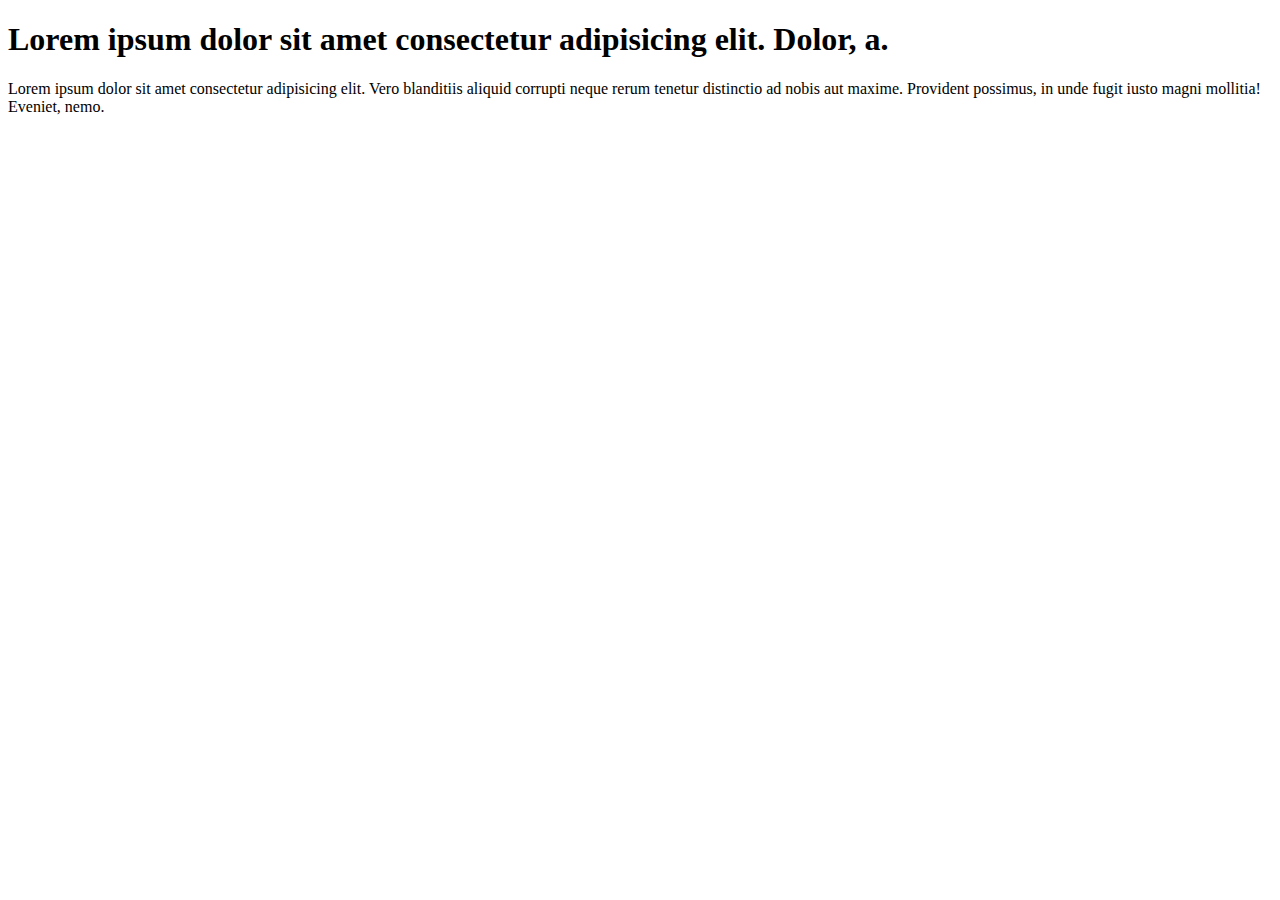
<file: Demo/index.html>
<!DOCTYPE html>
<html lang="en">
<head>
    <meta charset="UTF-8">
    <meta name="viewport" content="width=device-width, initial-scale=1.0">
    <title>Document</title>
</head>
<body>
    <h1>Lorem ipsum dolor sit amet consectetur adipisicing elit. Dolor, a.</h1>
    <div>Lorem ipsum dolor sit amet consectetur adipisicing elit. Vero blanditiis aliquid corrupti neque rerum tenetur distinctio ad nobis aut maxime. Provident possimus, in unde fugit iusto magni mollitia! Eveniet, nemo.</div>
</body>
</html>
</file>
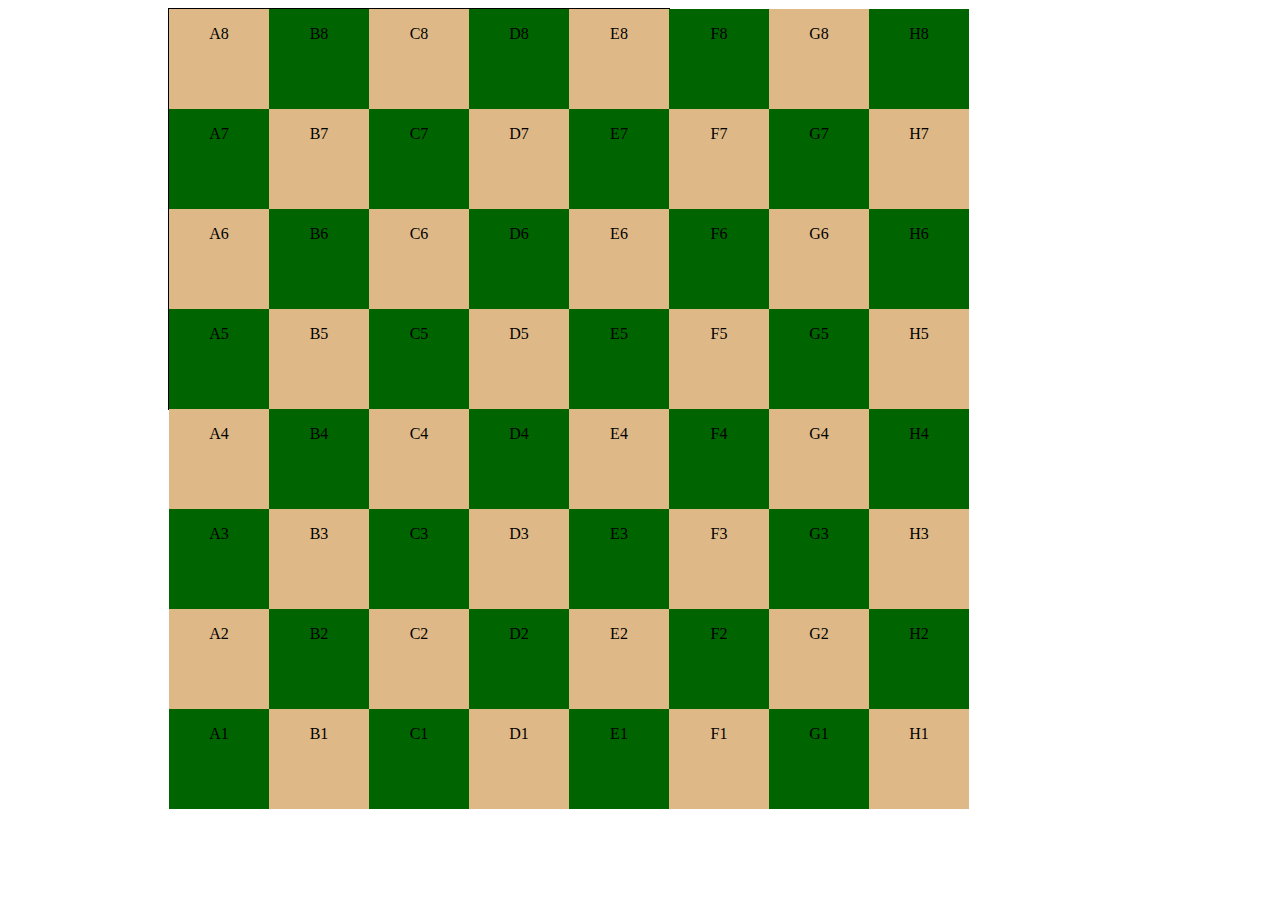
<file: chess/chess.html>
<!DOCTYPE html>
<html lang="en">
<head>
    <meta charset="UTF-8">
    <meta name="viewport" content="width=device-width, initial-scale=1.0">
    <title>chessboard</title>
    <link rel="stylesheet" href="./style.css">
</head>

<body>  

      <div class="chess-board">
        <div class="row">
          <div class="square white"><p><center>A8</center></p></div>
          <div class="square black"><p><center>B8</center></p></div>
          <div class="square white"><p><center>C8</center></p></div>
          <div class="square black"><p><center>D8</center></p></div>
          <div class="square white"><p><center>E8</center></p></div>
          <div class="square black"><p><center>F8</center></p></div>
          <div class="square white"><p><center>G8</center></p></div>
          <div class="square black"><p><center>H8</center></p></div>
        </div>
        <div class="row">
          <div class="square black"><p><center>A7</center></p></div>
          <div class="square white"><p><center>B7</center></p></div>
          <div class="square black"><p><center>C7</center></p></div>
          <div class="square white"><p><center>D7</center></p></div>
          <div class="square black"><p><center>E7</center></p></div>
          <div class="square white"><p><center>F7</center></p></div>
          <div class="square black"><p><center>G7</center></p></div>
          <div class="square white"><p><center>H7</center></p></div>
        </div>
        <div class="row">
          <div class="square white"><p><center>A6</center></p></div>
          <div class="square black"><p><center>B6</center></p></div>
          <div class="square white"><p><center>C6</center></p></div>
          <div class="square black"><p><center>D6</center></p></div>
          <div class="square white"><p><center>E6</center></p></div>
          <div class="square black"><p><center>F6</center></p></div>
          <div class="square white"><p><center>G6</center></p></div>
          <div class="square black"><p><center>H6</center></p></div>
        </div>
        <div class="row">
          <div class="square black"><p><center>A5</center></p></div>
          <div class="square white"><p><center>B5</center></p></div>
          <div class="square black"><p><center>C5</center></p></div>
          <div class="square white"><p><center>D5</center></p></div>
          <div class="square black"><p><center>E5</center></p></div>
          <div class="square white"><p><center>F5</center></p></div>
          <div class="square black"><p><center>G5</center></p></div>
          <div class="square white"><p><center>H5</center></p></div>
        </div>
        <div class="row">
          <div class="square white"><p><center>A4</center></p></div>
          <div class="square black"><p><center>B4</center></p></div>
          <div class="square white"><p><center>C4</center></p></div>
          <div class="square black"><p><center>D4</center></p></div>
          <div class="square white"><p><center>E4</center></p></div>
          <div class="square black"><p><center>F4</center></p></div>
          <div class="square white"><p><center>G4</center></p></div>
          <div class="square black"><p><center>H4</center></p></div>
        </div>
        <div class="row">
          <div class="square black"><p><center>A3</center></p></div>
          <div class="square white"><p><center>B3</center></p></div>
          <div class="square black"><p><center>C3</center></p></div>
          <div class="square white"><p><center>D3</center></p></div>
          <div class="square black"><p><center>E3</center></p></div>
          <div class="square white"><p><center>F3</center></p></div>
          <div class="square black"><p><center>G3</center></p></div>
          <div class="square white"><p><center>H3</center></p></div>
        </div>
        <div class="row">
          <div class="square white"><p><center>A2</center></p></div>
          <div class="square black"><p><center>B2</center></p></div>
          <div class="square white"><p><center>C2</center></p></div>
          <div class="square black"><p><center>D2</center></p></div>
          <div class="square white"><p><center>E2</center></p></div>
          <div class="square black"><p><center>F2</center></p></div>
          <div class="square white"><p><center>G2</center></p></div>
          <div class="square black"><p><center>H2</center></p></div>
        </div>
        <div class="row">
          <div class="square black"><p><center>A1</center></p></div>
          <div class="square white"><p><center>B1</center></p></div>
          <div class="square black"><p><center>C1</center></p></div>
          <div class="square white"><p><center>D1</center></p></div>
          <div class="square black"><p><center>E1</center></p></div>
          <div class="square white"><p><center>F1</center></p></div>
          <div class="square black"><p><center>G1</center></p></div>
          <div class="square white"><p><center>H1</center></p></div>
        </div>
      </div>
    


    
</body>
</html>
</file>
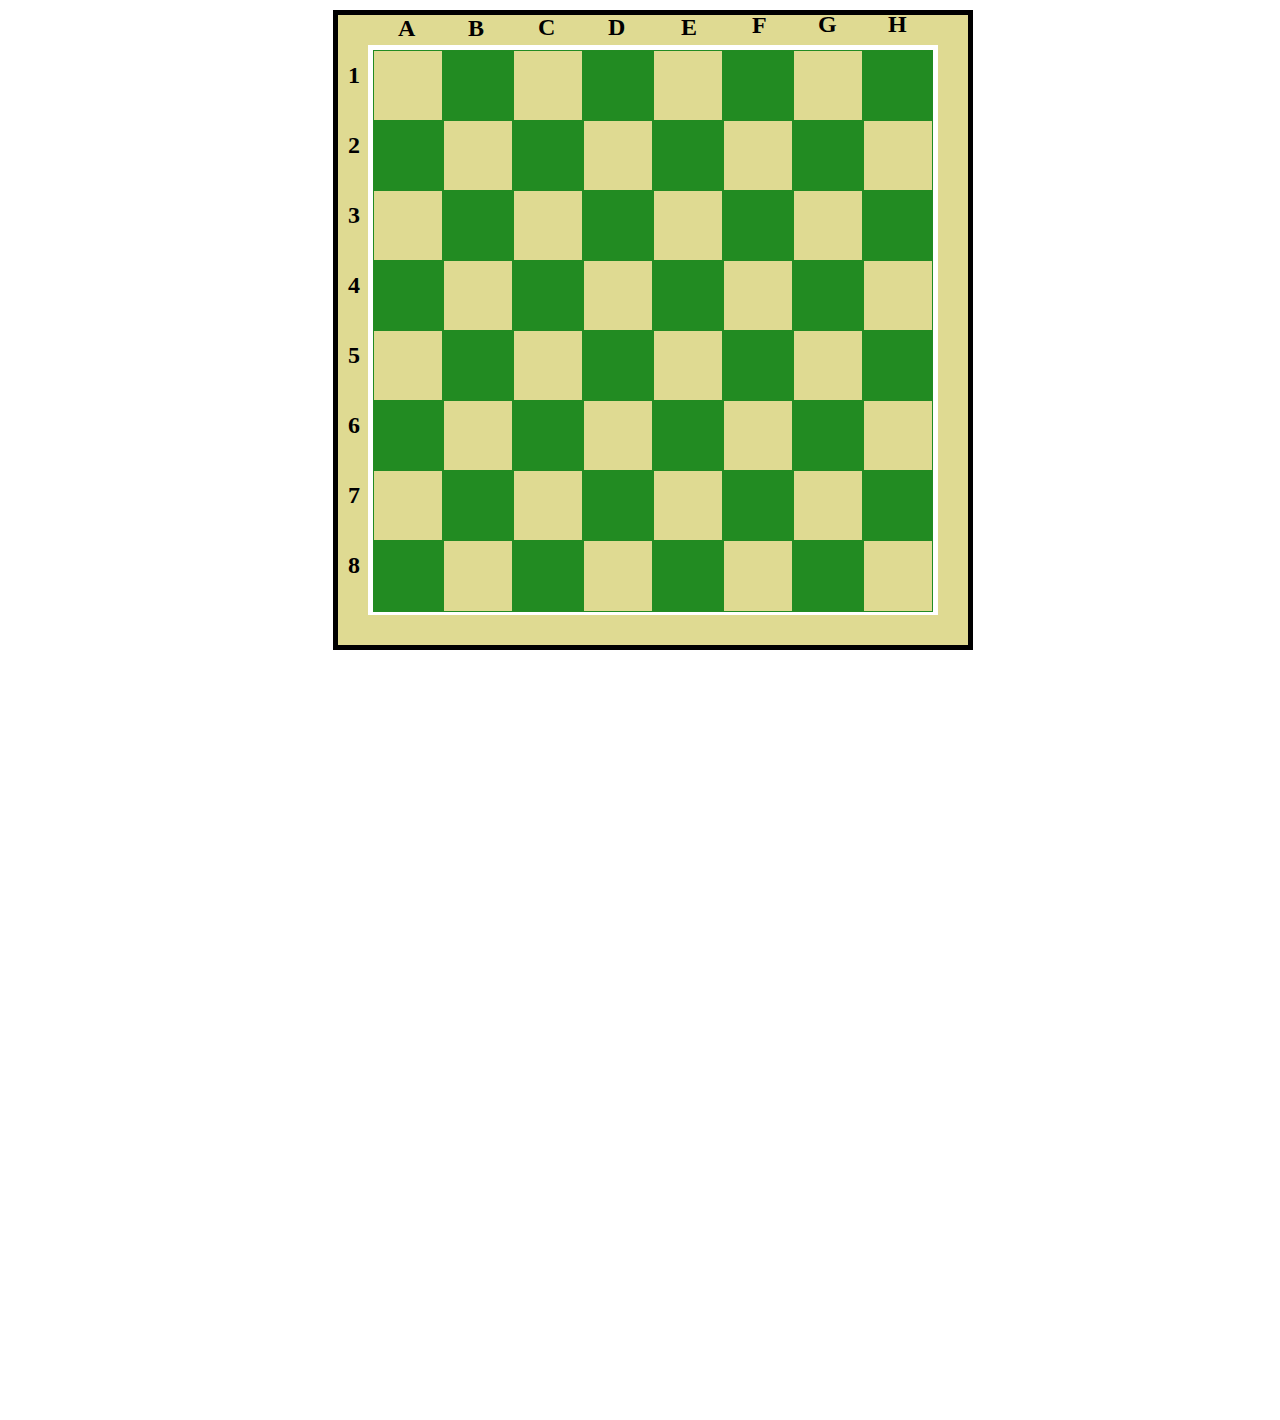
<file: CHESS[2]/h1.html>
<!DOCTYPE html>
<html lang="en">
<head>
    <meta charset="UTF-8">
    <meta name="viewport" content="width=device-width, initial-scale=1.0">
    <title>chess-board[2]</title>
    <link rel="stylesheet" href="c.css">
    <link rel="stylesheet" href="https://cdnjs.cloudflare.com/ajax/libs/font-awesome/6.5.2/css/all.min.css" integrity="sha512-SnH5WK+bZxgPHs44uWIX+LLJAJ9/2PkPKZ5QiAj6Ta86w+fsb2TkcmfRyVX3pBnMFcV7oQPJkl9QevSCWr3W6A==" crossorigin="anonymous" referrerpolicy="no-referrer" />
</head>
<body>
    <div class="c">
    <div class="chess">
        <div class="r1">
            <div id="r1b1"><i class="fa-solid fa-chess-rook" id="chesspic"></i></div>
            <div id="r1b2"><i class="fa-solid fa-chess-knight" id="chesspic"></i></div>
            <div id="r1b3"><i class="fa-solid fa-chess-bishop" id="chesspic"></i></div>
            <div id="r1b4"><i class="fa-solid fa-chess-queen" id="chesspic"></i></div>
            <div id="r1b5"><i class="fa-solid fa-chess-king" id="chesspic"></i></div>
            <div id="r1b6"><i class="fa-solid fa-chess-bishop" id="chesspic"></i></div>
            <div id="r1b7"><i class="fa-solid fa-chess-knight" id="chesspic"></i></div>
            <div id="r1b8"><i class="fa-solid fa-chess-rook" id="chesspic"></i></div>
        </div>
        <div class="r2">
            <div id="r2b1"><i class="fa-solid fa-chess-pawn" id="chesspic"></i></div>
            <div id="r2b2"><i class="fa-solid fa-chess-pawn" id="chesspic"></i></div>
            <div id="r2b3"><i class="fa-solid fa-chess-pawn" id="chesspic"></i></div>
            <div id="r2b4"><i class="fa-solid fa-chess-pawn" id="chesspic"></i></div>
            <div id="r2b5"><i class="fa-solid fa-chess-pawn" id="chesspic"></i></div>
            <div id="r2b6"><i class="fa-solid fa-chess-pawn" id="chesspic"></i></div>
            <div id="r2b7"><i class="fa-solid fa-chess-pawn" id="chesspic"></i></div>
            <div id="r2b8"><i class="fa-solid fa-chess-pawn" id="chesspic"></i></div>
        </div>
        <div class="r3">
            <div id="r3b1"></div>
            <div id="r3b2"></div>
            <div id="r3b3"></div>
            <div id="r3b4"></div>
            <div id="r3b5"></div>
            <div id="r3b6"></div>
            <div id="r3b7"></div>
            <div id="r3b8"></div>
        </div>
        <div class="r4">
            <div id="r4b1"></div>
            <div id="r4b2"></div>
            <div id="r4b3" ></div>
            <div id="r4b4"></div>
            <div id="r4b5"></div>
            <div id="r4b6"></div>
            <div id="r4b7"></div>
            <div id="r4b8"></div>
        </div>
        <div class="r5">
            <div id="r5b1"></div>
            <div id="r5b2"></div>
            <div id="r5b3"></div>
            <div id="r5b4"></div>
            <div id="r5b5"></div>
            <div id="r5b6"></div>
            <div id="r5b7"></div>
            <div id="r5b8"></div>
        </div>
        <div class="r6">
            <div id="r6b1"></div>
            <div id="r6b2"></div>
            <div id="r6b3"></div>
            <div id="r6b4"></div>
            <div id="r6b5"></div>
            <div id="r6b6"></div>
            <div id="r6b7"></div>
            <div id="r6b8"></div>
        </div>
        <div class="r7">
            <div id="r7b1"><i class="fa-solid fa-chess-pawn" id="chesspic"></i></div>
            <div id="r7b2"><i class="fa-solid fa-chess-pawn" id="chesspic"></i></div>
            <div id="r7b3"><i class="fa-solid fa-chess-pawn" id="chesspic"></i></div>
            <div id="r7b4"><i class="fa-solid fa-chess-pawn" id="chesspic"></i></div>
            <div id="r7b5"><i class="fa-solid fa-chess-pawn" id="chesspic"></i></div>
            <div id="r7b6"><i class="fa-solid fa-chess-pawn" id="chesspic"></i></div>
            <div id="r7b7"><i class="fa-solid fa-chess-pawn" id="chesspic"></i></div>
            <div id="r7b8"><i class="fa-solid fa-chess-pawn" id="chesspic"></i></div>
        </div>
        <div class="r8">
            <div id="r8b1"><i class="fa-solid fa-chess-rook" id="chesspic"></i></div>
            <div id="r8b2"><i class="fa-solid fa-chess-knight" id="chesspic"></i></div>
            <div id="r8b3"><i class="fa-solid fa-chess-bishop" id="chesspic"></i></div>
            <div id="r8b4"><i class="fa-solid fa-chess-king" id="chesspic"></i></div>
            <div id="r8b5"><i class="fa-solid fa-chess-queen"id="chesspic"></i></div>
            <div id="r8b6"><i class="fa-solid fa-chess-bishop" id="chesspic"></i></div>
            <div id="r8b7"><i class="fa-solid fa-chess-knight" id="chesspic"></i></div>
            <div id="r8b8"><i class="fa-solid fa-chess-rook" id="chesspic"></i></div>
        </div>
    </div>
</div>
<h2 class="h1">A</h2>
<h2 class="h2">B</h2>
<h2 class="h3">C</h2>
<h2 class="h4">D</h2>
<h2 class="h5">E</h2>
<h2 class="h6">F</h2>
<h2 class="h7">G</h2>
<h2 class="h8">H</h2>
<h2 class="h9">1</h2>
<h2 class="h10">2</h2>
<h2 class="h11">3</h2>
<h2 class="h12">4</h2>
<h2 class="h13">5</h2>
<h2 class="h14">6</h2>
<h2 class="h15">7</h2>
<h2 class="h16">8</h2>
</body>
</html>
</file>
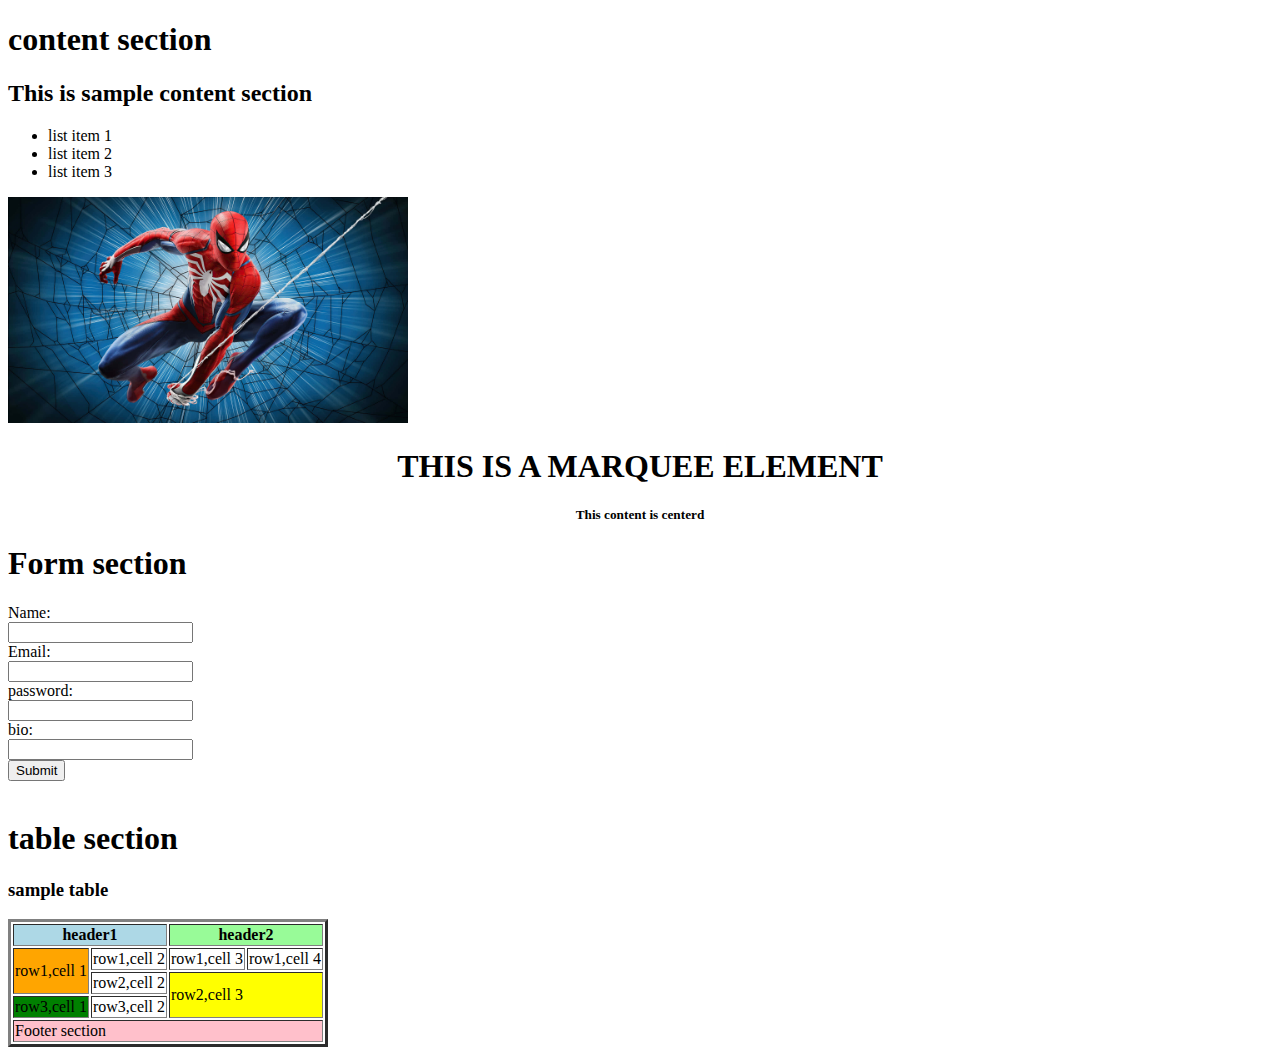
<file: content form table.html/cft.html>
<!DOCTYPE html>
<html lang="en">
<head>
    <meta charset="UTF-8">
    <meta name="viewport" content="width=device-width, initial-scale=1.0">
    <title>project 1</title>
</head>
<body>
    <h1>content section</h1>
    <h2>This is sample content section</h2>

    <ul type="disc">
        <li> list item 1</li>
        <li> list item 2</li>
        <li> list item 3</li>
    </ul>
    
    <img src="./image.jpg" alt="A beautiful image" width="400">
    <br>

    <h1><center> <b> THIS IS A MARQUEE ELEMENT </b> </center> </h1> 
   <h5> <center><b>This content is centerd </b> </center> </h5>

    <h1>Form section</h1>
    <form>
    <label for="name">Name:</label><br>
    <input type="text" id="name" name="name"><br>
    <label for="email">Email:</label><br>
    <input type="text" id="email" name="email"><br>
    <label for="password">password:</label><br>
    <input type="text" id="password" name="password"><br>
    <label for="bio">bio:</label><br>
    <input type="textarea" id="bio" name=""><bior><br>
    <input type="submit" value="Submit"><br><br>

    </form>
    <h1> table section</h1>
    <h3 font align="left center">sample table</h3>
    <table border="3" cellpading="20">
        <thead>
            <tr> 
                <th colspan="2"bgcolor="lightblue">header1</th>
                <th colspan="2" bgcolor="palegreen">header2</th>
            </tr>
        </thead>
        <tbody>
            <tr>
                <td rowspan="2.5" bgcolor="orange">row1,cell 1</td>
                <td bgcolor="white">row1,cell 2</td>
                <td bgcolor="white">row1,cell 3</td>
                <td bgcolor="white">row1,cell 4</td>
                
            </tr>

            <tr>
                <td>row2,cell 2</td>
                <td colspan="2"rowspan="2.5"bgcolor="yellow">row2,cell 3</td>
            </tr>

            <tr>

                <td bgcolor="green">row3,cell 1</td>
                <td bgcolor="white">row3,cell 2</td>
            </tr>
        </tbody>
        <tfoot>

            <tr>
                <td colspan="4" bgcolor="pink"> Footer section </td> 
            </tr>
        </tfoot>
    </table>



    

</body>
</html>
</file>
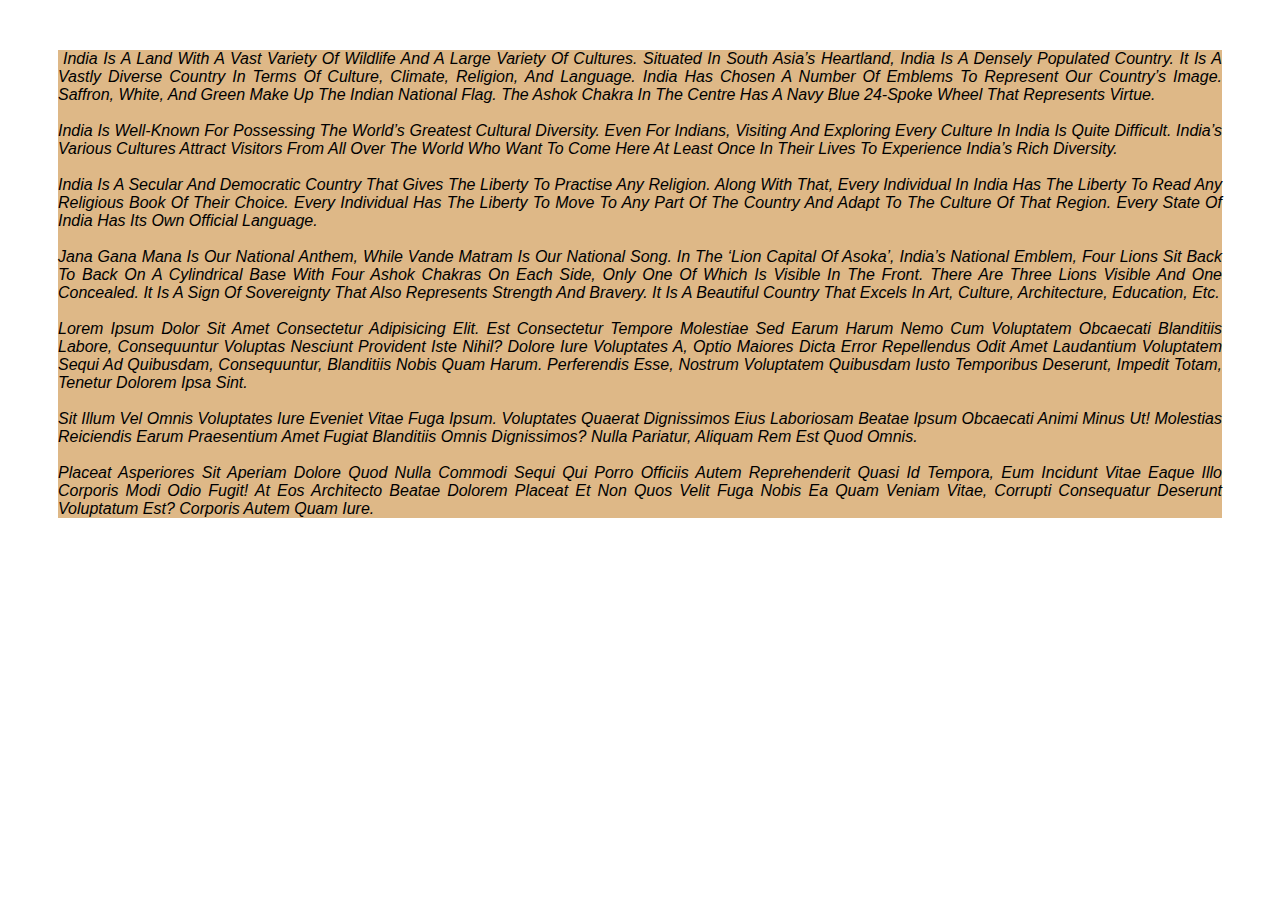
<file: font family/ff.html>
<!DOCTYPE html>
<html lang="en">
<head>
    <meta charset="UTF-8">
    <meta name="viewport" content="width=device-width, initial-scale=1.0">
    <title>font family</title>
    <link rel="stylesheet" href="./f.css">
    <link rel="icon" href="../wireframe/e1.png">
    <link rel="stylesheet" href="https://cdnjs.cloudflare.com/ajax/libs/font-awesome/6.5.2/css/all.min.css" integrity="sha512-SnH5WK+bZxgPHs44uWIX+LLJAJ9/2PkPKZ5QiAj6Ta86w+fsb2TkcmfRyVX3pBnMFcV7oQPJkl9QevSCWr3W6A==" crossorigin="anonymous" referrerpolicy="no-referrer" />

</head>
<body>
  <p class="box"> India is a land with a vast variety of wildlife and a large variety of cultures. Situated in South Asia’s heartland, India is a densely populated country. It is a vastly diverse country in terms of culture, climate, religion, and language. India has chosen a number of emblems to represent our country’s image. Saffron, white, and green make up the Indian national flag. The Ashok chakra in the centre has a navy blue 24-spoke wheel that represents virtue.<br><br>

India is well-known for possessing the world’s greatest cultural diversity. Even for Indians, visiting and exploring every culture in India is quite difficult. India’s various cultures attract visitors from all over the world who want to come here at least once in their lives to experience India’s rich diversity.<br><br>

India is a secular and democratic country that gives the liberty to practise any religion. Along with that, every individual in India has the liberty to read any religious book of their choice. Every individual has the liberty to move to any part of the country and adapt to the culture of that region. Every state of India has its own official language.<br><br>

Jana Gana Mana is our national anthem, while Vande Matram is our national song. In the ‘Lion Capital of Asoka’, India’s national emblem, four lions sit back to back on a cylindrical base with four Ashok chakras on each side, only one of which is visible in the front. There are three lions visible and one concealed. It is a sign of sovereignty that also represents strength and bravery. It is a beautiful country that excels in art, culture, architecture, education, etc.<br><br>

Lorem ipsum dolor sit amet consectetur adipisicing elit. Est consectetur tempore molestiae sed earum harum nemo cum voluptatem obcaecati blanditiis labore, consequuntur voluptas nesciunt provident iste nihil? Dolore iure voluptates a, optio maiores dicta error repellendus odit amet laudantium voluptatem sequi ad quibusdam, consequuntur, blanditiis nobis quam harum. Perferendis esse, nostrum voluptatem quibusdam iusto temporibus deserunt, impedit totam, tenetur dolorem ipsa sint.<br><br> Sit illum vel omnis voluptates iure eveniet vitae fuga ipsum. Voluptates quaerat dignissimos eius laboriosam beatae ipsum obcaecati animi minus ut! Molestias reiciendis earum praesentium amet fugiat blanditiis omnis dignissimos? Nulla pariatur, aliquam rem est quod omnis.<br><br> Placeat asperiores sit aperiam dolore quod nulla commodi sequi qui porro officiis autem reprehenderit quasi id tempora, eum incidunt vitae eaque illo corporis modi odio fugit! At eos architecto beatae dolorem placeat et non quos velit fuga nobis ea quam veniam vitae, corrupti consequatur deserunt voluptatum est? Corporis autem quam iure.
 </p>


 <i class="fa-brands fa-youtube"></i>

 <i class="fa-brands fa-instagram"></i>

 <i class="fa-brands fa-google"></i>

 <i class="fa-brands fa-figma"></i>
 </body>
</html>
</file>
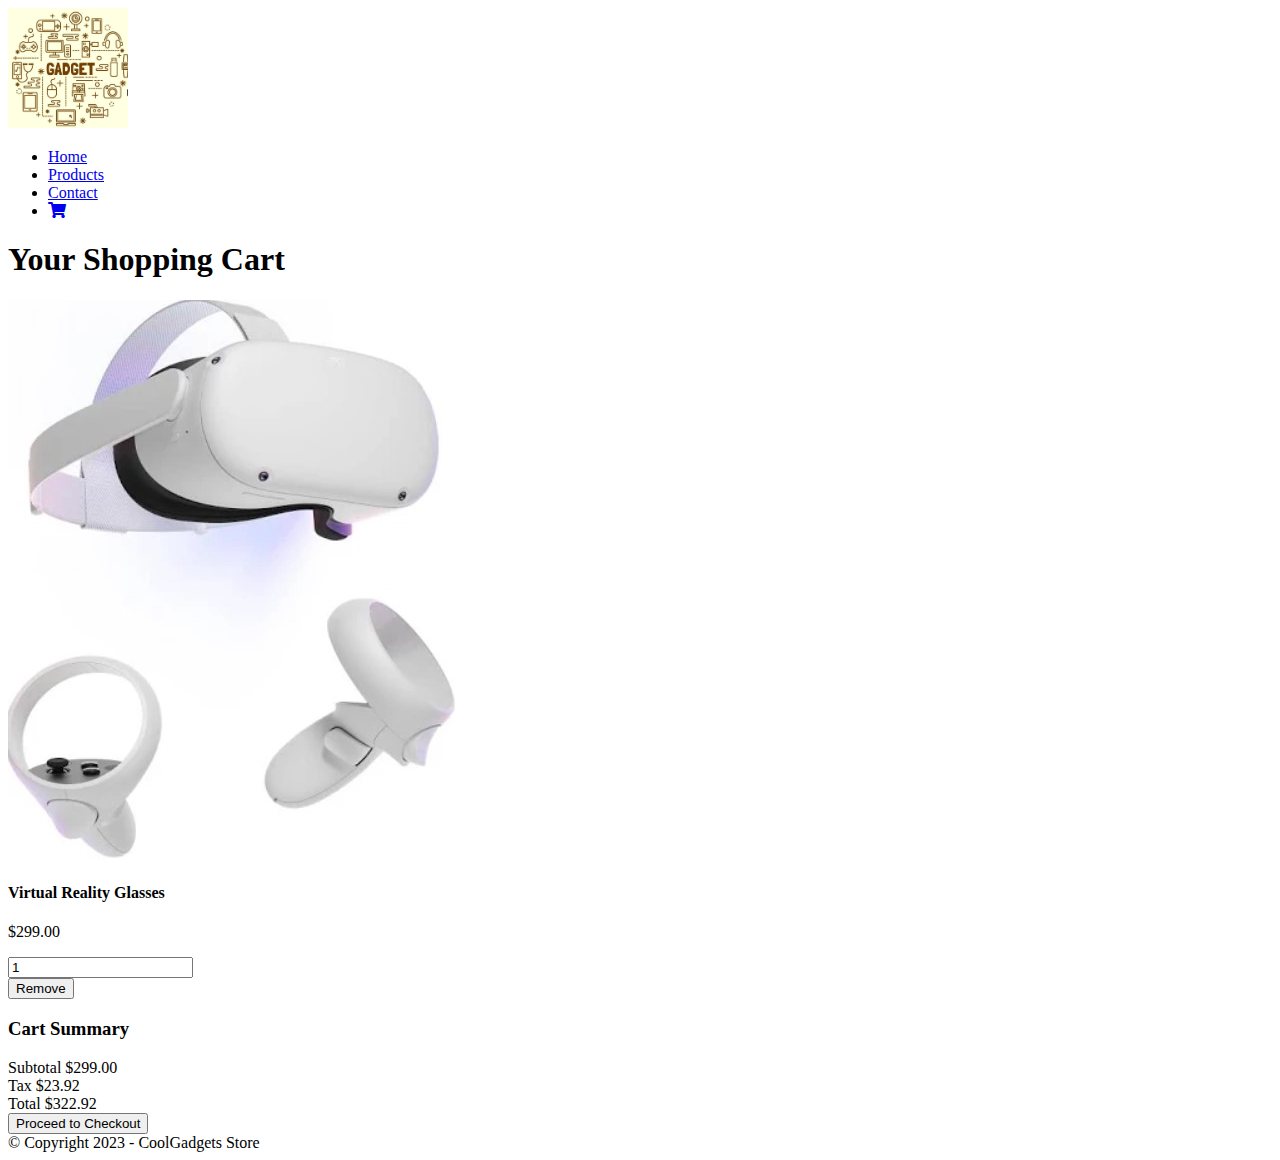
<file: webs(ite)/cart.html>
<!DOCTYPE html>
<html lang="en">
<head>
    <meta charset="UTF-8">
    <meta name="viewport" content="width=device-width, initial-scale=1.0">
    <title>Shopping Cart - CoolGadgets</title>
    <link rel="stylesheet" type="text/css" href="style.css">
    <link href="https://cdn.jsdelivr.net/npm/bootstrap@5.0.2/dist/css/bootstrap.min.css" rel="stylesheet" integrity="sha384-EVSTQN3/azprG1Anm3QDgpJLIm9Nao0Yz1ztcQTwFspd3yD65VohhpuuCOmLASjC" crossorigin="anonymous">
    <link href="https://cdnjs.cloudflare.com/ajax/libs/font-awesome/5.15.1/css/all.min.css" rel="stylesheet">
</head>
<body>
    <header class="bg-light">
        <div class="container">
            <nav class="navbar navbar-expand-lg navbar-light">
                <a class="navbar-brand" href="/">
                    <img src="logo.png" alt="CoolGadgets Logo" width="120">
                </a>
                <div class="collapse navbar-collapse">
                    <ul class="navbar-nav ms-auto mb-2 mb-lg-0">
                        <li class="nav-item"><a class="nav-link" href="/">Home</a></li>
                        <li class="nav-item"><a class="nav-link" href="products.html">Products</a></li>
                        <li class="nav-item"><a class="nav-link" href="/#contact">Contact</a></li>
                        <li class="nav-item"><a class="nav-link" href="cart.html"><i class="fas fa-shopping-cart"></i></a></li>
                    </ul>
                </div>
            </nav>
        </div>
    </header>
    <header class="py-3">
        <div class="container">
            <h1>Your Shopping Cart</h1>
        </div>
    </header>

    <section class="container my-5">
        <div class="row">
            <div class="col-md-8">
                <!-- Cart Items List -->
                <div class="cart-item">
                    <div class="row">
                        <div class="col-md-3">
                            <img src="product.jpg" class="img-fluid" alt="Product">
                        </div>
                        <div class="col-md-5">
                            <h4>Virtual Reality Glasses</h4>
                            <p>$299.00</p>
                        </div>
                        <div class="col-md-2">
                            <input type="number" class="form-control" value="1">
                        </div>
                        <div class="col-md-2">
                            <button class="btn btn-danger">Remove</button>
                        </div>
                    </div>
                </div>
                <!-- Add more cart items here -->
            </div>

            <div class="col-md-4">
                <!-- Cart Summary -->
                <div class="border p-3 mb-3">
                    <h3 class="mb-3">Cart Summary</h3>
                    <div class="d-flex justify-content-between">
                        <span>Subtotal</span>
                        <span>$299.00</span>
                    </div>
                    <div class="d-flex justify-content-between">
                        <span>Tax</span>
                        <span>$23.92</span>
                    </div>
                    <div class="d-flex justify-content-between">
                        <span>Total</span>
                        <span>$322.92</span>
                    </div>
                    <button class="btn btn-warning w-100 mt-3">Proceed to Checkout</button>
                </div>
            </div>
        </div>
    </section>

    <footer class="bg-dark text-light py-4 mt-5">
        <div class="container text-center">
            &copy; Copyright 2023 - CoolGadgets Store
        </div>
    </footer>

    <script src="https://cdn.jsdelivr.net/npm/bootstrap@5.0.2/dist/js/bootstrap.bundle.min.js" integrity="sha384-PPmltI4DzdaNfQz9JdGpI3TZfvlw7irzjBn3wKgNmCUp0auj/uTPmSy7Ou1EP9J4" crossorigin="anonymous"></script>
</body>
</html>
</file>
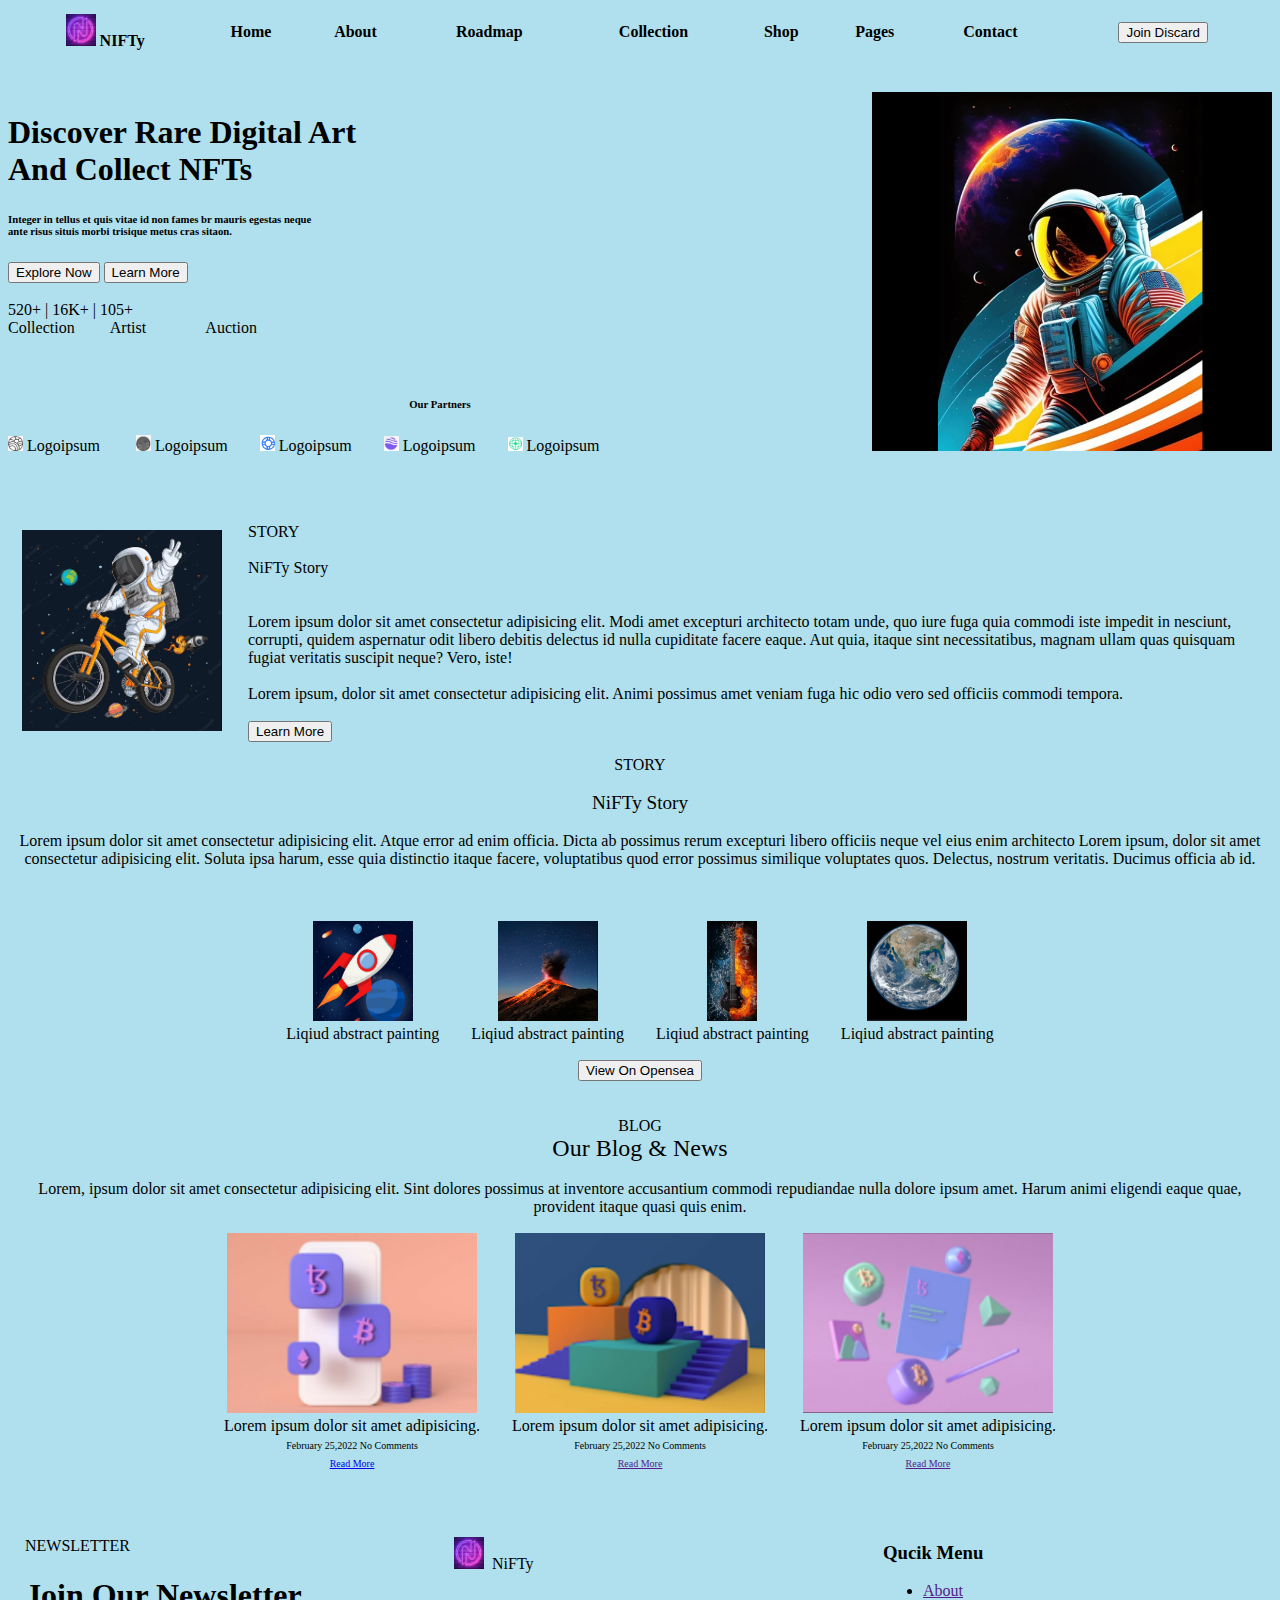
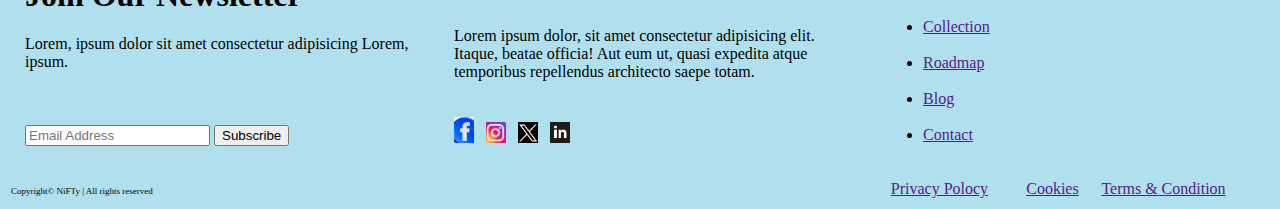
<file: wireframe/wf.html>
<!DOCTYPE html>
<html lang="en">
<head>
    <meta charset="UTF-8">
    <meta name="viewport" content="width=device-width, initial-scale=1.0">
    <title>Document</title>
</head>
<body bgcolor="blue-red">
    <table width="100%" cellspacing="5" <font color="white"></font>
        <thead>
            <tr>
                <th> <img src="img2.png" width="30">   NIFTy   </th>
                <th>Home</th>
                <th>About</th>
                <th>Roadmap</th>
                <th>Collection</th>
                <th>Shop</th>
                <th>Pages</th>
                <th>Contact</th>
                <th><button class="button">Join Discard</button></th>             

            </tr>
        </thead>
    </table>

    <br><br>

    <tr>
        <span><img src="./astro.png" alt="astronot" width="400" align="right"></span>
    </tr>
    <h1>Discover Rare Digital Art <br> And Collect NFTs</h1>
        <h6>Integer in tellus et quis vitae id non fames br mauris egestas neque <br> ante risus situis morbi trisique metus  cras sitaon.</h6>
        <button class="button">Explore Now </button>
        <button class="button"> Learn More</button>
        <br><br>
        <td><span class="num"> 520+ | 16K+ | 105+ </span> </td><br>
        <span class="name">Collection &nbsp; &nbsp; &nbsp; &nbsp;  Artist &nbsp; &nbsp; &nbsp; &nbsp; &nbsp; &nbsp; &nbsp; Auction</span>
    </tr>
    <br><br><br>
    <tr>
        <h6 align="center">Our Partners</h6>
        <span><img src="./i.png" alt="logo" width="15"> Logoipsum </span>
        &nbsp; &nbsp;&nbsp;&nbsp;&nbsp;&nbsp;
        <span><img src="./i1.png" alt="logo" width="15"> Logoipsum </span>
        &nbsp;&nbsp;&nbsp;&nbsp;&nbsp;&nbsp;
        <span><img src="./i2.png" alt="logo" width="15"> Logoipsum </span>
        &nbsp;&nbsp;&nbsp;&nbsp;&nbsp;&nbsp;
        <span><img src="./i3.png" alt="logo" width="15"> Logoipsum </span>
        &nbsp;&nbsp;&nbsp;&nbsp;&nbsp;&nbsp;
        <span><img src="./i4.png" alt="logo" width="15"> Logoipsum </span>
    </tr>
    <br><br><br><br>
    <table cellpadding="12" >
        <tr>
        <td><img src="./astro2.png" alt="astronot on cycle" width="200"></td>
        <td>STORY <br><br>NiFTy Story <br><br><br> Lorem ipsum dolor sit amet consectetur adipisicing elit. Modi amet excepturi architecto totam unde, quo iure fuga quia commodi iste impedit in nesciunt, corrupti, quidem aspernatur odit libero debitis delectus id nulla cupiditate facere eaque. Aut quia, itaque sint necessitatibus, magnam ullam quas quisquam fugiat veritatis suscipit neque? Vero, iste! <br><br> Lorem ipsum, dolor sit amet consectetur adipisicing elit. Animi possimus amet veniam fuga hic odio vero sed officiis commodi tempora. <br><br> <button class="button">Learn More</button> </td>  
        </tr>
    </table>
    <tr>
        <center>
        <span style="font-size: x-medium;">STORY</span>
        <br><br>
        <span style="font-size: larger;">NiFTy Story</span>
        <br><br>
        <span>Lorem ipsum dolor sit amet consectetur adipisicing elit. Atque error ad enim officia. Dicta ab possimus rerum excepturi libero officiis neque vel eius enim architecto Lorem ipsum, dolor sit amet consectetur adipisicing elit. Soluta ipsa harum, esse quia distinctio itaque facere, voluptatibus quod error possimus similique voluptates quos. Delectus, nostrum veritatis. Ducimus officia ab id.</span>
    </center>
</tr>
<br><br>
<center>
<table  cellpadding="15">
<tr align="center">
    <td><img src="./r1.png" alt="Rocket" width="100"height="100"><br>Liqiud abstract painting</td>
    <td><img src="./v.png" alt="image"width="100"height="100"><br> Liqiud abstract painting </td>
    <td><img src="./Guitar.png" alt="image"width="50"height=100"><br> Liqiud abstract painting </td>
    <td><img src="./e1.png" alt="image"width="100"height="100"><br> Liqiud abstract painting </td>
</tr>
</table>
</center>
<center>
<tr>
<button class="button" >View On Opensea</button>
</tr>
<br><br><br>
<span style="font-size: x-medium;">BLOG</span>
<br>
<span style="font-size:x-large;">Our Blog & News</span>
<br><br>
<span>Lorem, ipsum dolor sit amet consectetur adipisicing elit. Sint dolores possimus at inventore accusantium commodi repudiandae nulla dolore ipsum amet. Harum animi eligendi eaque quae, provident itaque quasi quis enim.</span>
  
    <table  cellpadding="15">
        <tr align="center">
            <td><img src="./s1.png" alt="image" width="250" height="180"><br>Lorem ipsum dolor sit amet  adipisicing. <br><span style="font-size: x-small;">February 25,2022 No Comments <br><a href="Read More" >Read More</a></span></td>
            <td><img src="./s2.png" alt="image" width="250" height="180"><br>Lorem ipsum dolor sit amet  adipisicing. <br><span style="font-size: x-small;">February 25,2022 No 
                Comments<br> <a href="">Read More</a></span></td>
            <td><img src="./s3.png" alt="image" width="250" height="180"><br>Lorem ipsum dolor sit amet  adipisicing. <br><span style="font-size: x-small;">February 25,2022 No Comments<br> <a href="">Read More</a></span></td>
        </tr>
    </table>
        <br>
        <table class="table1" width="100%" height="100%" cellpadding="15" >
            
                
                <tr>
                    <td class="new" width="34%">NEWSLETTER <h1> Join Our Newsletter</h1> Lorem, ipsum dolor sit amet consectetur adipisicing Lorem, ipsum.</span><br><br><br><br>
                    <input type="email" placeholder="Email Address"> <button class="button">Subscribe</button></td>
                    <td width="34%"><img src="./img2.png" alt="logo" width="30"> &nbsp;NiFTy <br><br><br><br><span>Lorem ipsum dolor, sit amet consectetur adipisicing elit. Itaque, beatae officia! Aut eum ut, quasi expedita atque temporibus repellendus architecto saepe totam.</span><br><br><br> <img src="./f1.png" alt="facebook logo" width="20">&nbsp;&nbsp; <img src="./insta.png" alt="instagram logo" width="20">&nbsp;&nbsp; <img src="./twe.png" alt="twitter logo" width="20">&nbsp;&nbsp; <img src="./link.png" alt="linkdin logo" width="20"> </td>
                    <td width="33%"><h3>Qucik Menu</h3>
                    <ul> 
                        <li><a href="">About</a></li>
                        <br>
                        <li><a href="">Collection</a></li>
                        <br>
                        <li><a href="">Roadmap</a></li>
                        <br>
                        <li><a href="">Blog</a></li>
                        <br>
                        <li><a href="">Contact</a></li>
                    </ul>
                </td>
                </tr>
        </table>
        <table class="table3" width="100%">
        <tr>
            <td width="70%"><span style="font-size: xx-small;">Copyright&copy; NiFTy | All rights reserved</span></td>
            <td class="en"><a href="">Privacy Polocy</a></td>
            <td class="en"><a href="">Cookies</a></td>
            <td class="en"><a href="">Terms & Condition</a></td>
        </tr>
    </table>
</body>
</html>
</file>
<file: chess/style.css>
.chess-board {
    width: 500px;
    height: 400px;
    border: 1px solid #000000;
    display:flex;
    flex-wrap: wrap;
    margin-left: 160px;
    margin-right: 50px;
    
  }
  
  .row {
    display: flex;
  }
  
  .square {
    width: 100px;
    height: 100px;
    /* border: 4px solid #cccccc; */
  }
  
  .white {
    background-color:burlywood ;
  }
  
  .black {
    background-color:darkgreen;
  }
</file>
<file: CHESS[2]/c.css>
body{
    margin-top: 10px;
}
div{
    border: 1px solid forestgreen;
    height: 70px;
    width: 70px;
}
.c{
    width: fit-content;
    height: fit-content;
    border: 5px solid black;
    position: relative;
    left: 325px;
}
.chess{
    height: fit-content;
    width: fit-content;
    position: relative;
    border: 30px solid rgb(223, 218, 146);
    padding: 5px;
}
.r1,.r2,.r3,.r4,.r5,.r6,.r7,.r8{
    border: 0px;
    display: flex;
    flex-direction: row;
    gap: 0px;
    justify-content: start;
    width: 560px;
    height: 70px;
}
#r1b1,#r1b3,#r1b5,#r1b7,
#r2b2,#r2b4,#r2b6,#r2b8,
#r3b1,#r3b3,#r3b5,#r3b7,
#r4b2,#r4b4,#r4b6,#r4b8,
#r5b1,#r5b3,#r5b5,#r5b7,
#r6b2,#r6b4,#r6b6,#r6b8,
#r7b1,#r7b3,#r7b5,#r7b7,
#r8b2,#r8b4,#r8b6,#r8b8{
    background-color: rgb(223, 218, 146);
}
#r1b2,#r1b4,#r1b6,#r1b8,
#r2b1,#r2b3,#r2b5,#r2b7,
#r3b2,#r3b4,#r3b6,#r3b8,
#r4b1,#r4b3,#r4b5,#r4b7,
#r5b2,#r5b4,#r5b6,#r5b8,
#r6b1,#r6b3,#r6b5,#r6b7,
#r7b2,#r7b4,#r7b6,#r7b8,
#r8b1,#r8b3,#r8b5,#r8b7{
    background-color: forestgreen;
}
#chesspic{
    font-size: 45px;
    padding-top: 10px;
}
.r1,.r2{
    text-align: center;
    color: rgb(28, 26, 26);
}
.r7,.r8{
    text-align: center;
    color: white;
}
.h1{
    position: relative;
    bottom: 655px;
    left: 390px;
}
.h2{
    position: relative;
    bottom: 702px;
    left: 460px;
}
.h3{
    position: relative;
    bottom: 750px;
    left: 530px;
}
.h4{
    position: relative;
    bottom: 797px;
    left: 600px;
}.h5{
    position: relative;
    bottom: 844px;
    left: 673px;
}
.h6{
    position: relative;
    bottom: 892px;
    left: 744px;
}
.h7{
    position: relative;
    bottom: 940px;
    left: 810px;
}
.h8{
    position: relative;
    bottom: 987px;
    left: 880px;
}
.h9{
    position: relative;
    bottom: 983px;
    left: 340px;
}
.h10{
    position: relative;
    bottom: 960px;
    left: 340px;
}
.h11{
    position: relative;
    bottom: 937px;
    left: 340px;
}.h12{
    position: relative;
    bottom: 914px;
    left: 340px;
}
.h13{
    position: relative;
    bottom: 891px;
    left: 340px;
}
.h14{
    position: relative;
    bottom: 868px;
    left: 340px;
}
.h15{
    position: relative;
    bottom: 845px;
    left: 340px;
}
.h16{
    position: relative;
    bottom: 822px;
    left: 340px;
}
</file>
<file: font family/f.css>
.box{
    font-family: 'Gill Sans', 'Gill Sans MT', 'Calibri', 'Trebuchet MS', sans-serif;
    font-size: medium;
    color: black;
    font-weight: 300;
    text-align: justify;
    line-height: normal;
    letter-spacing: 2;
    word-spacing: 1;
    text-decoration: none;
    font-style: italic;
    background-color: burlywood;
    text-transform: capitalize;
    text-indent:5px;
    margin: 50px;
}
</file>
<file: webs(ite)/style.css>
/* Navigation */
.navbar-collapse .navbar-nav .nav-item a:hover {
    color: #ff523b;
}

.cart-item {
    margin-bottom: 1rem;
}

/* Banner */
.banner-image {
    background: url('img/banner.jpg') no-repeat center center / cover;
    min-height: 600px;
}

/* Feature Products Card */
.card-title a {
    color: #333; 
    text-decoration: none; 
}

/* Media queries for responsive adjustments */
@media (max-width: 768px) {
    .banner-image {
        min-height: 300px; /* Adjust banner image for smaller devices */
    }
}
</file>
